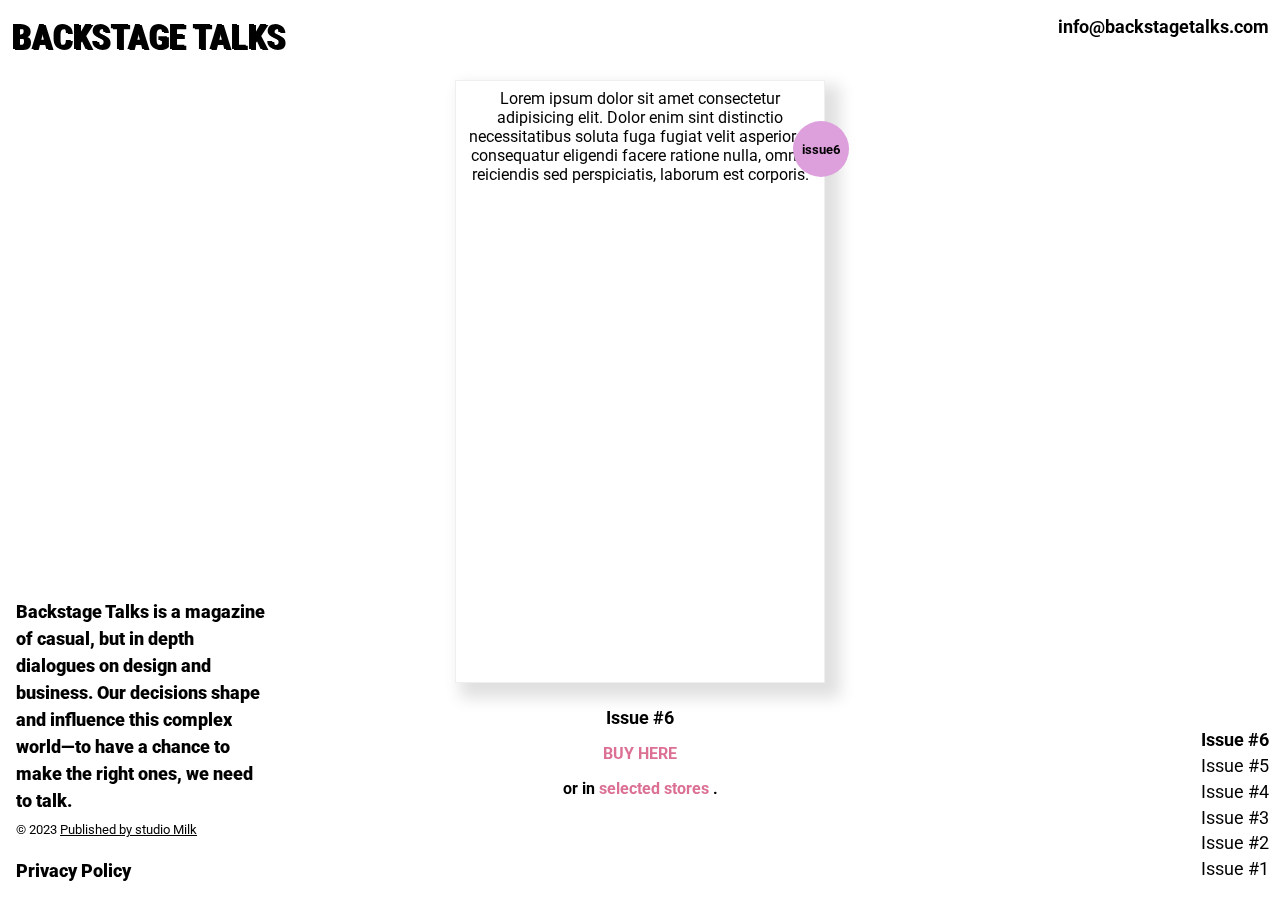
<file: Backstage_Talks/index.html>
<!DOCTYPE html>
<html lang="en">

<head>
    <meta charset="UTF-8">
    <meta http-equiv="X-UA-Compatible" content="IE=edge">
    <meta name="viewport" content="width=device-width, initial-scale=1.0">
    <link rel="preconnect" href="https://fonts.googleapis.com">
    <link rel="preconnect" href="https://fonts.gstatic.com" crossorigin>
    <link
        href="https://fonts.googleapis.com/css2?family=Roboto+Condensed:wght@400;700&family=Roboto:wght@400;900&display=swap"
        rel="stylesheet">
    <link rel="stylesheet" href="index.css">
    <title>Backstage Talks Magazine</title>
</head>

<body id="body">
    <div class="content">
        <div class="content-col1">
            <div class="col1-title">backstage talks</div>
            <div class="col1-footer">
                Backstage Talks is a magazine of casual, but in depth dialogues on design and business. Our
                decisions shape and influence this complex world—to have a chance to make the right ones, we need to
                talk.
                <br>
                <span>© 2023 <u> Published by studio Milk</u></span>
                <div class="policy">privacy policy</div>

            </div>

        </div>
        <div class="content-col2">
            <!-- magazine 1 -->
            <section class="magholder">
                <div class="magazine" id="first">
                    Lorem ipsum dolor sit amet consectetur adipisicing elit. Dolor enim sint distinctio necessitatibus
                    soluta fuga fugiat velit asperiores consequatur eligendi facere ratione nulla, omnis reiciendis sed
                    perspiciatis, laborum est corporis.
                    <div class="issue">
                        issue6
                    </div>
                </div>
                <div class="issue-no">Issue #6</div>
                <div class="buy one">buy here</div>
                <div class="orin ">or in <span style="color: palevioletred;">selected stores</span> .</div>
            </section>

            <!-- magazine 1 -->
            <section class="magholder">
                <div class="magazine" id="second">
                    Lorem ipsum dolor sit amet consectetur adipisicing elit. Dolor enim sint distinctio necessitatibus
                    soluta fuga fugiat velit asperiores consequatur eligendi facere ratione nulla, omnis reiciendis sed
                    perspiciatis, laborum est corporis.
                    <div class="issue">
                        issue5
                    </div>
                </div>
                <div class="issue-no">Issue #5</div>
                <div class="buy">buy here</div>
                <div class="orin">or in <span>selected stores</span> .</div>
            </section>

            <!-- magazine 1 -->
            <section class="magholder">
                <div class="magazine" id="third">
                    Lorem ipsum dolor sit amet consectetur adipisicing elit. Dolor enim sint distinctio necessitatibus
                    soluta fuga fugiat velit asperiores consequatur eligendi facere ratione nulla, omnis reiciendis sed
                    perspiciatis, laborum est corporis.
                    <div class="issue">
                        issue4
                    </div>
                </div>
                <div class="issue-no">Issue #4</div>
                <div class="buy">buy here</div>
                <div class="orin">or in <span>selected stores</span> .</div>
            </section>

            <!-- magazine 1 -->
            <section class="magholder">
                <div class="magazine" id="fourth">
                    Lorem ipsum dolor sit amet consectetur adipisicing elit. Dolor enim sint distinctio necessitatibus
                    soluta fuga fugiat velit asperiores consequatur eligendi facere ratione nulla, omnis reiciendis sed
                    perspiciatis, laborum est corporis.
                    <div class="issue">
                        issue3
                    </div>
                </div>
                <div class="issue-no">Issue #3</div>
                <div class="buy">buy here</div>
                <div class="orin">or in <span>selected stores</span> .</div>
            </section>

            <!-- magazine 1 -->
            <section class="magholder">
                <div class="magazine" id="fifth">
                    Lorem ipsum dolor sit amet consectetur adipisicing elit. Dolor enim sint distinctio necessitatibus
                    soluta fuga fugiat velit asperiores consequatur eligendi facere ratione nulla, omnis reiciendis sed
                    perspiciatis, laborum est corporis.
                    <div class="issue">
                        issue2
                    </div>
                </div>
                <div class="issue-no">Issue #2</div>
                <div class="buy">buy here</div>
                <div class="orin">or in <span>selected stores</span> .</div>
            </section>

            <!-- magazine 1 -->
            <section class="magholder">
                <div class="magazine" id="sixth">
                    Lorem ipsum dolor sit amet consectetur adipisicing elit. Dolor enim sint distinctio necessitatibus
                    soluta fuga fugiat velit asperiores consequatur eligendi facere ratione nulla, omnis reiciendis sed
                    perspiciatis, laborum est corporis.
                    <div class="issue">
                        issue1
                    </div>
                </div>
                <div class="issue-no">Issue #1 is sold out.</div>
                <div class="orin">If you are lucky, you may get the last pieces in <span>selected stores</span> .</div>
            </section>


        </div>
        <div class="content-col3">
            <div class="col3-title">info@backstagetalks.com</div>
            <div class="col3-nav">
                <div class="nav-item" id="iss6">Issue #6</div>
                <div class="nav-item" id="iss5">Issue #5</div>
                <div class="nav-item" id="iss4">Issue #4</div>
                <div class="nav-item" id="iss3">Issue #3</div>
                <div class="nav-item" id="iss2">Issue #2</div>
                <div class="nav-item" id="iss1">Issue #1</div>
            </div>
        </div>
    </div>


    <script>
        var firstsec = document.getElementById('body');
        var sec1 = document.getElementById("first")
        var sec2 = document.querySelector("#second")
        var sec3 = document.querySelector("#third")
        var sec4 = document.querySelector("#fourth")
        var sec5 = document.querySelector("#fifth")
        var sec6 = document.querySelector("#sixth")
        function isInViewport(element) {
            const rect = element.getBoundingClientRect();
            return (
                rect.top >= 0 &&
                rect.left >= 0 &&
                rect.bottom <= (window.innerHeight || document.documentElement.clientHeight) &&
                rect.right <= (window.innerWidth || document.documentElement.clientWidth)
            );
        }
        var interval = 500;
        var timer = window.setInterval(()=>{
            if (isInViewport(sec2)) {
                firstsec.style.background = "#00C1B5"
                document.getElementById('iss5').classList.add("active")
                document.getElementById('iss6').classList.remove("active")
                document.getElementById('iss4').classList.remove("active")
                document.getElementById('iss3').classList.remove("active")
                document.getElementById('iss2').classList.remove("active")
                document.getElementById('iss1').classList.remove("active")
            } else if (isInViewport(sec3)) {
                firstsec.style.background = "orange"
                document.getElementById('iss4').classList.add("active")
                document.getElementById('iss5').classList.remove("active")
                document.getElementById('iss6').classList.remove("active")
                document.getElementById('iss3').classList.remove("active")
                document.getElementById('iss2').classList.remove("active")
                document.getElementById('iss1').classList.remove("active")
            } else if (isInViewport(sec4)) {
                firstsec.style.background = "#FFBE00"
                document.getElementById('iss3').classList.add("active")
                document.getElementById('iss5').classList.remove("active")
                document.getElementById('iss4').classList.remove("active")
                document.getElementById('iss6').classList.remove("active")
                document.getElementById('iss2').classList.remove("active")
                document.getElementById('iss1').classList.remove("active")
            } else if (isInViewport(sec5)) {
                firstsec.style.background = "#1D3FBB"
                document.getElementById('iss2').classList.add("active")
                document.getElementById('iss5').classList.remove("active")
                document.getElementById('iss4').classList.remove("active")
                document.getElementById('iss3').classList.remove("active")
                document.getElementById('iss6').classList.remove("active")
                document.getElementById('iss1').classList.remove("active")
            } else if (isInViewport(sec6)) {
                firstsec.style.background = "#E30512"
                document.getElementById('iss1').classList.add("active")
                document.getElementById('iss5').classList.remove("active")
                document.getElementById('iss4').classList.remove("active")
                document.getElementById('iss3').classList.remove("active")
                document.getElementById('iss2').classList.remove("active")
                document.getElementById('iss6').classList.remove("active")
            } else if (isInViewport(sec1)){
                firstsec.style.background = "#FFFFFF"
                document.getElementById('iss6').classList.add("active")
                document.getElementById('iss5').classList.remove("active")
                document.getElementById('iss4').classList.remove("active")
                document.getElementById('iss3').classList.remove("active")
                document.getElementById('iss2').classList.remove("active")
                document.getElementById('iss1').classList.remove("active")
            } else {
                firstsec.style.background = "transparent"
            }
        },interval)        
    </script>
</body>

</html>
</file>
<file: Backstage_Talks/index.css>
body {
    margin: 0;
    padding: 0;
    box-sizing: border-box;
    font-family: 'Roboto', sans-serif;
    background: transparent;
    height: 100vh;
    overflow-x: hidden;
    transition: all .7s;
}

/* body,
html {
    scroll-snap-type: proximity;
    scroll-snap-points-y: repeat(90vh);
    scroll-snap-type: y proximity;
} */

body::-webkit-scrollbar {
    display: none;
}

.content {
    display: grid;
    grid-template-columns: 1fr 3fr 1fr;
}

.content-col1 {
    background: transparent;
    height: 100vh;
    display: grid;
    justify-content: space-between;
    position: relative;

}

.col1-title {
    background: transparent;
    position: fixed;
    right: 0;
    left: 0;
    font-size: 2.2rem;
    font-weight: bolder;
    text-transform: uppercase;
    font-family: 'Roboto Condensed', sans-serif;
    text-shadow: 2px 1px black;
    padding: 1rem 0 0 .7rem;
    width: fit-content;
}

.col1-footer {
    position: fixed;
    left: 0;
    bottom: 1rem;
    font-weight: 900;
    width: 20vw;
    padding: 0 0 0 1rem;
    line-height: 1.5;
    font-size: large;

}

.col1-footer span {
    font-weight: 400;
    font-size: small;

}

.policy {
    font-size: large;
    margin-top: 1rem;
    text-transform: capitalize;
}

.content-col2 {
    background: transparent;
    text-align: center;
    overflow: scroll;
    height: 100vh;
    scroll-snap-points-y: repeat(100vh);
    scroll-snap-type: y mandatory;

}
.content-col2::-webkit-scrollbar{
    display: none;
}

section {
    padding-top: 5rem;
    height: 100vh;
    scroll-snap-align: start;
    position: relative;
}

.magazine {
    max-width: 22rem;
    border: .75px solid #00000010;
    margin-inline: auto;
    height: 65vh;
    box-shadow: 10px 10px 15px 5px #00000020;
    padding: 0.5rem;
    position: relative;
}

.issue {
    background: plum;
    width: 3.5rem;
    height: 3.5rem;
    border-radius: 50%;
    display: grid;
    align-items: center;
    justify-content: center;
    font-weight: bold;
    position: absolute;
    right: -25px;
    top: 40px;
    z-index: 99;
    font-size: small;
}

.issue-no {
    font-weight: bold;
    text-transform: capitalize;
    font-size: large;
    margin-top: 1.5rem;
}

.active {
    font-weight: bold;
}

.buy {
    font-weight: bold;
    text-transform: uppercase;
    font-size: medium;
    margin-top: 1rem;
    color: white;
}


.orin {
    font-weight: bold;
    text-transform: lowercase;
    font-size: medium;
    margin-top: 1rem;
    color: black;
}

.orin span {
    color: white;
}

.test-c {
    color: palevioletred;
}

.one {
    color: palevioletred;
}

.content-col3 {
    background: transparent;
    height: 100vh;
    text-align: right;
    width: auto;
    position: relative;
}

.col3-title {
    background: transparent;
    position: fixed;
    right: 0;
    width: fit-content;
    font-weight: bold;
    font-size: large;
    padding: 1rem .7rem 0 0;
}

.col3-nav {
    position: fixed;
    right: 0;
    bottom: 1rem;
    padding: 0 .7rem 0 0;
    font-size: large;
}

.nav-item {
    margin-bottom: 0.3rem;
}

.nav-item:hover,
.policy:hover,
.col3-title:hover {
    text-decoration: underline;
}
</file>
